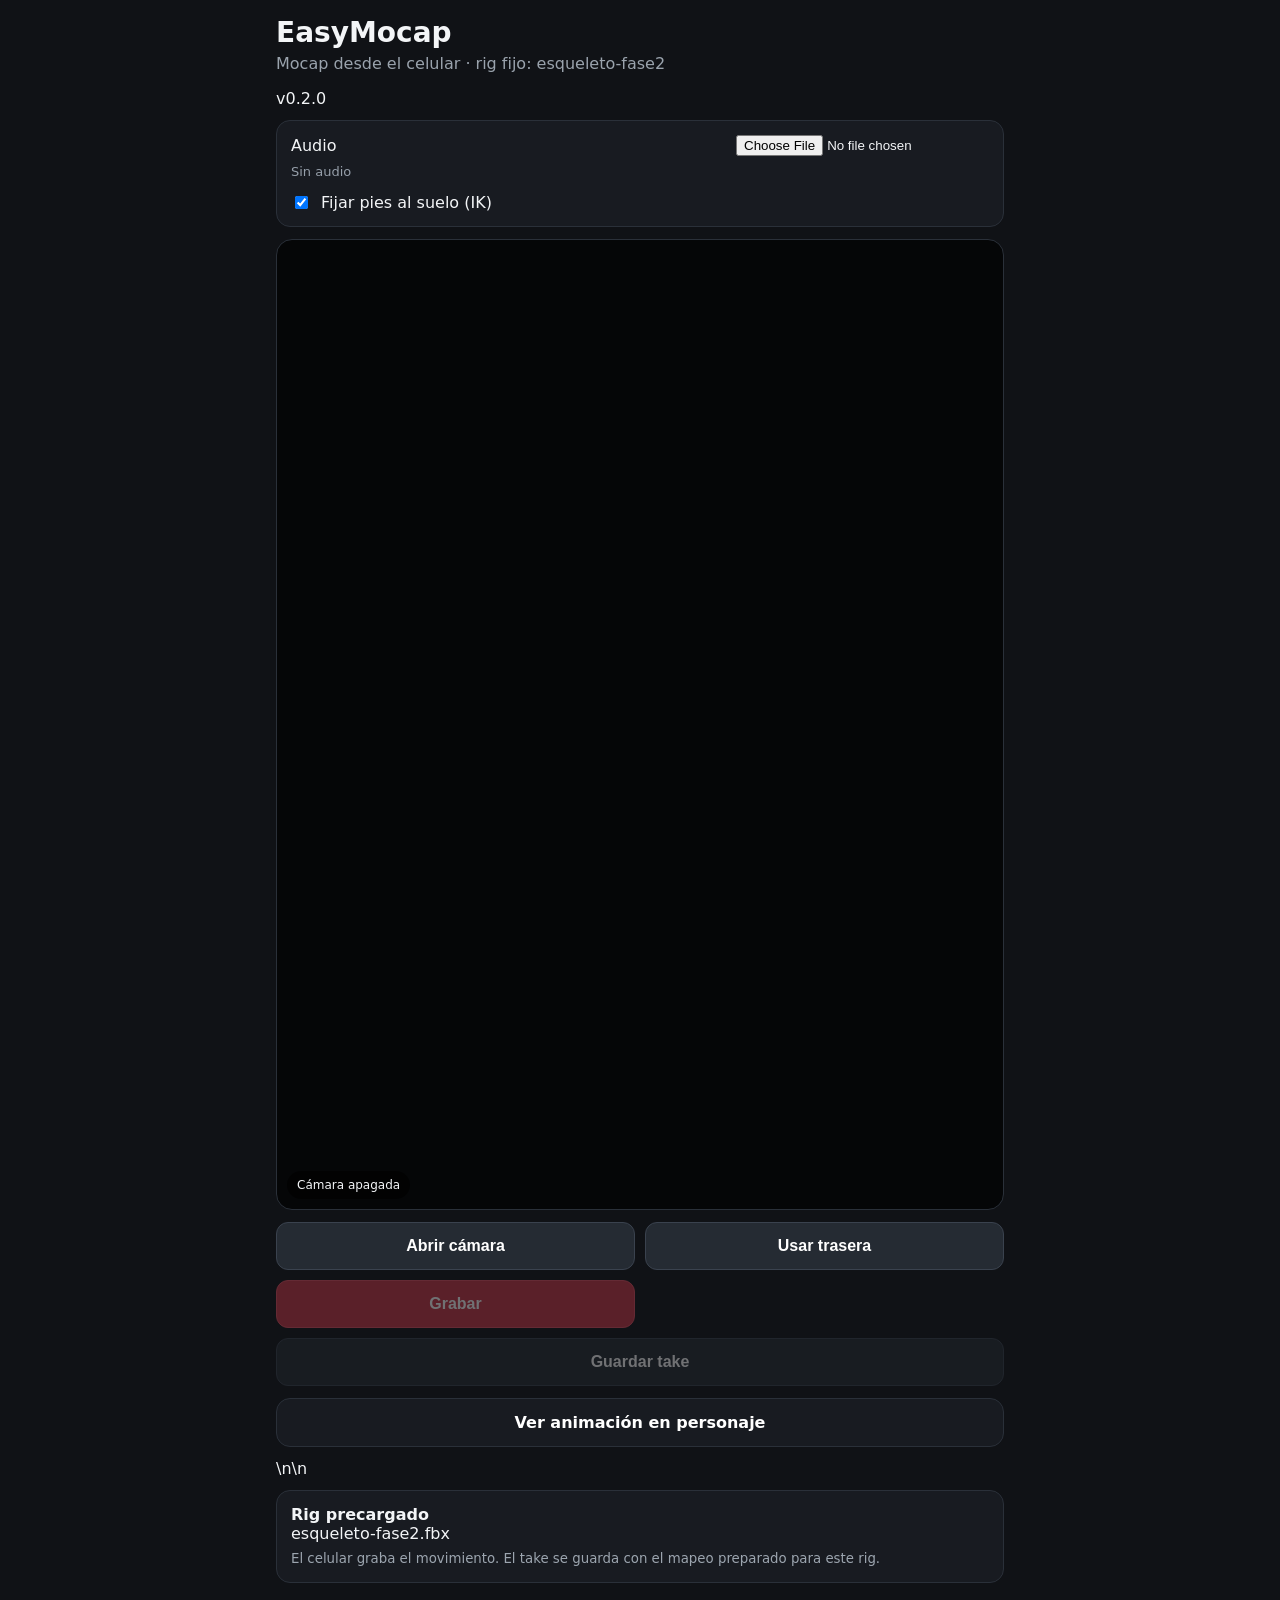
<file: old/index.html>
<!doctype html>
<html lang="es">
<head>
  <meta charset="utf-8">
  <meta name="viewport" content="width=device-width,initial-scale=1,viewport-fit=cover">
  <meta name="theme-color" content="#101216">
  <link rel="manifest" href="./manifest.webmanifest">
  <link rel="stylesheet" href="./web/styles.css?v=0.2.0">
  <title>EasyMocap</title>
</head>
<body>
  <main class="app">
    <header>
      <h1>EasyMocap</h1>
      <p>Mocap desde el celular · rig fijo: esqueleto-fase2</p>
      <div id="version" class="version">v0.2.0</div>
    </header>

    <section class="card controls">
      <label class="file">
        <span>Audio</span>
        <input id="audioInput" type="file" accept=".mp3,.ogg,audio/mpeg,audio/ogg">
      </label>
      <div id="audioName" class="muted">Sin audio</div>

      <label class="switchrow">
        <input id="footLock" type="checkbox" checked>
        <span>Fijar pies al suelo (IK)</span>
      </label>
    </section>

    <section class="stage">
      <video id="video" playsinline muted></video>
      <canvas id="overlay"></canvas>
      <div id="countdown" class="countdown hidden"></div>
      <div id="status" class="status">Cámara apagada</div>
    </section>

    <audio id="audio" preload="auto"></audio>

    <section class="actions">
      <button id="cameraBtn" type="button">Abrir cámara</button>
      <button id="cameraFacingBtn" type="button">Usar trasera</button>
      <button id="recordBtn" class="primary" disabled>Grabar</button>
      <button id="downloadBtn" disabled>Guardar take</button>
    </section>

    <section class="card"><a href="./viewer.html" style="display:block;text-align:center;text-decoration:none;color:white;font-weight:700">Ver animación en personaje</a></section>\n\n    <section class="card info">
      <strong>Rig precargado</strong>
      <div>esqueleto-fase2.fbx</div>
      <small>El celular graba el movimiento. El take se guarda con el mapeo preparado para este rig.</small>
    </section>
  </main>

  <script src="./web/app.js?v=0.2.0"></script>
</body>
</html>
</file>
<file: old/web/styles.css>
:root{font-family:Inter,system-ui,sans-serif;color:#f3f5f7;background:#101216}
*{box-sizing:border-box} body{margin:0;background:#101216}.app{max-width:760px;margin:auto;padding:16px 16px calc(22px + env(safe-area-inset-bottom))}
header h1{margin:0;font-size:28px} header p{margin:5px 0 16px;color:#9aa3ad}
.card{background:#181b21;border:1px solid #2a3039;border-radius:14px;padding:14px;margin:12px 0}
.file{display:flex;justify-content:space-between;align-items:center;gap:10px}.file input{max-width:65%}.muted{color:#969faa;font-size:13px;margin-top:8px}
.switchrow{display:flex;gap:10px;align-items:center;margin-top:14px}
.stage{position:relative;background:#050607;border-radius:16px;overflow:hidden;aspect-ratio:3/4;border:1px solid #2a3039}
video,canvas{position:absolute;inset:0;width:100%;height:100%;object-fit:cover;transform:scaleX(-1)}
.status{position:absolute;left:10px;bottom:10px;background:#000a;padding:7px 10px;border-radius:999px;font-size:12px}
.countdown{position:absolute;inset:0;display:grid;place-items:center;background:#0008;font-size:28vw;font-weight:900}.hidden{display:none}
.actions{display:grid;grid-template-columns:1fr 1fr;gap:10px;margin-top:12px}.actions button:last-child{grid-column:1/-1}
button{border:1px solid #3a424e;background:#252b33;color:white;border-radius:12px;padding:14px;font-size:16px;font-weight:700}
button:disabled{opacity:.4}.primary{background:#c93647;border-color:#e35061}.info small{display:block;color:#9ca5af;margin-top:7px;line-height:1.35}

video,canvas{transform:none}
video.mirror,canvas.mirror{transform:scaleX(-1)}
canvas{pointer-events:none}
</file>
